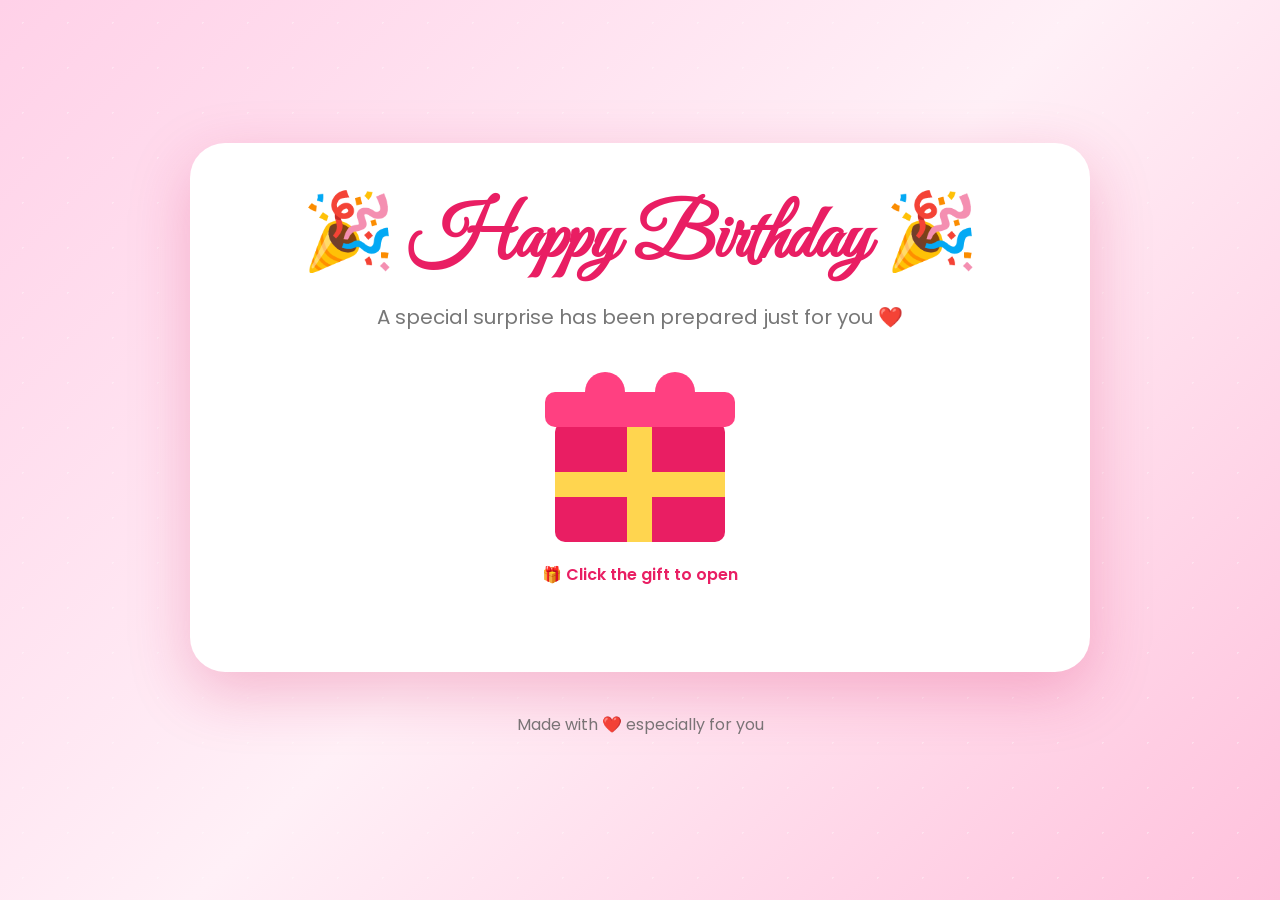
<file: index.html>
<!DOCTYPE html>
<html lang="en">
<head>
<meta charset="UTF-8">
<meta name="viewport" content="width=device-width, initial-scale=1.0">

<title>Birthday Surprise ❤️</title>

<link rel="preconnect" href="https://fonts.googleapis.com">
<link href="https://fonts.googleapis.com/css2?family=Poppins:wght@300;500;700&family=Great+Vibes&display=swap" rel="stylesheet">

<style>

*{
margin:0;
padding:0;
box-sizing:border-box;
}

body{

font-family:Poppins,sans-serif;

background:linear-gradient(135deg,#ffd6e8,#ffeef5,#fff7fb);

overflow:hidden;

height:100vh;

display:flex;

justify-content:center;

align-items:center;

}

/* Floating Hearts */

.hearts{

position:fixed;

width:100%;

height:100%;

overflow:hidden;

top:0;

left:0;

pointer-events:none;

}

.heart{

position:absolute;

bottom:-40px;

font-size:25px;

animation:floatUp linear infinite;

opacity:.75;

}

@keyframes floatUp{

0%{

transform:translateY(0) scale(.7);

opacity:0;

}

20%{

opacity:1;

}

100%{

transform:translateY(-120vh) rotate(360deg);

opacity:0;

}

}

/* Card */

.card{

width:90%;

max-width:700px;

background:white;

padding:45px;

border-radius:25px;

box-shadow:0 15px 45px rgba(0,0,0,.15);

text-align:center;

z-index:10;

animation:fadeIn 1.2s;

}

@keyframes fadeIn{

from{

opacity:0;

transform:translateY(40px);

}

to{

opacity:1;

transform:translateY(0);

}

}

h1{

font-family:"Great Vibes",cursive;

font-size:60px;

color:#e91e63;

margin-bottom:15px;

}

.subtitle{

font-size:18px;

color:#666;

margin-bottom:30px;

}

/* Countdown */

#countdown{

display:grid;

grid-template-columns:repeat(4,1fr);

gap:15px;

margin:35px 0;

}

.time-box{

background:#ffe3ef;

padding:20px;

border-radius:15px;

}

.time-box h2{

font-size:38px;

color:#d81b60;

}

.time-box span{

font-size:14px;

color:#555;

}

/* Gift */

.gift{

margin:35px auto;

width:150px;

cursor:not-allowed;

animation:bounce 2s infinite;

}

.gift img{

width:100%;

}

@keyframes bounce{

0%,100%{

transform:translateY(0);

}

50%{

transform:translateY(-10px);

}

}

.note{

font-size:17px;

color:#777;

line-height:1.8;

margin-top:25px;

}

.footer{

margin-top:25px;

color:#999;

font-size:14px;

}

/* Mobile */

@media(max-width:650px){

h1{

font-size:42px;

}

#countdown{

grid-template-columns:repeat(2,1fr);

}

.card{

padding:25px;

}

}

</style>

</head>

<body>

<div class="hearts" id="hearts"></div>

<div class="card">

<h1>🎁 Birthday Surprise</h1>

<p class="subtitle">
Something special has been prepared just for you ❤️
</p>

<div id="countdown">

<div class="time-box">
<h2 id="days">0</h2>
<span>Days</span>
</div>

<div class="time-box">
<h2 id="hours">0</h2>
<span>Hours</span>
</div>

<div class="time-box">
<h2 id="minutes">0</h2>
<span>Minutes</span>
</div>

<div class="time-box">
<h2 id="seconds">0</h2>
<span>Seconds</span>
</div>

</div>

<div class="gift">

<img src="https://cdn-icons-png.flaticon.com/512/869/869869.png">

</div>

<p class="note">

This present is locked until

<strong>July 26, 2026</strong>.

<br><br>

Come back on your birthday to open your surprise.

❤️

</p>

<div class="footer">

Made with love 💕

</div>

</div>
<script src="js/script.js"></script>
</body>
</html>
</file>
<file: css/celebrate.css>
/* ==========================
   RESET
========================== */

*{
    margin:0;
    padding:0;
    box-sizing:border-box;
}


body{

    min-height:100vh;

    font-family:'Poppins',sans-serif;

    background:
    linear-gradient(
        135deg,
        #ffd1e8,
        #fff0f7,
        #ffc1dc
    );

    overflow-x:hidden;

    display:flex;

    flex-direction:column;

    align-items:center;

    justify-content:center;

}


/* ==========================
   STAR BACKGROUND
========================== */

body::before{

content:"";

position:fixed;

width:100%;

height:100%;

background-image:

radial-gradient(
white 1px,
transparent 1px
);

background-size:45px 45px;

opacity:.35;

animation:starsMove 25s linear infinite;

z-index:0;

}


@keyframes starsMove{

from{

background-position:0 0;

}

to{

background-position:300px 500px;

}

}



/* ==========================
   EFFECT LAYERS
========================== */


#confetti-container,
#balloons,
#sparkles,
#hearts{

position:fixed;

width:100%;

height:100%;

top:0;

left:0;

pointer-events:none;

overflow:hidden;

z-index:2;

}





/* ==========================
   MAIN CONTAINER
========================== */


.birthday-container{

width:90%;

max-width:900px;

background:white;

padding:45px;

border-radius:35px;

text-align:center;

box-shadow:

0 20px 60px rgba(214,27,96,.25);

animation:fadeIn 1.5s ease;

z-index:5;

}



@keyframes fadeIn{

from{

opacity:0;

transform:translateY(50px);

}

to{

opacity:1;

transform:translateY(0);

}

}





/* ==========================
   TITLE
========================== */


.birthday-title{

font-family:'Great Vibes',cursive;

font-size:75px;

color:#e91e63;

animation:pulse 2s infinite;

}



@keyframes pulse{

50%{

transform:scale(1.05);

}

}



.birthday-subtitle{

font-size:20px;

color:#777;

margin:15px;

}





/* ==========================
   GIFT BOX
========================== */


#gift-area{

margin:40px;

}



#giftBox{

width:170px;

height:170px;

margin:auto;

position:relative;

cursor:pointer;

perspective:800px;

animation:bounce 2s infinite;

}



.gift-box{

position:absolute;

bottom:0;

width:170px;

height:120px;

background:#e91e63;

border-radius:10px;

}



.gift-lid{

position:absolute;

top:20px;

left:-10px;

width:190px;

height:35px;

background:#ff4081;

border-radius:10px;

z-index:3;

transform-origin:bottom;

transition:1s;

}



#giftBox.open .gift-lid{

transform:

translateY(-100px)

rotateX(70deg)

rotateZ(-20deg);

}



.vertical-ribbon{

position:absolute;

height:120px;

width:25px;

background:#ffd54f;

left:72px;

}



.horizontal-ribbon{

position:absolute;

height:25px;

width:170px;

background:#ffd54f;

top:50px;

}



.gift-bow{

position:absolute;

top:0;

left:55px;

width:60px;

height:30px;

}



.gift-bow:before,
.gift-bow:after{

content:"";

position:absolute;

width:40px;

height:40px;

background:#ff4081;

border-radius:50%;

}


.gift-bow:before{

left:-25px;

}


.gift-bow:after{

right:-25px;

}


@keyframes bounce{

50%{

transform:translateY(-15px);

}

}



.click-text{

margin-top:20px;

color:#e91e63;

font-weight:600;

}
/* ==========================
   SURPRISE CONTENT
========================== */


#surpriseContent{

display:none;

animation:showContent 1s ease;

}



@keyframes showContent{

from{

opacity:0;

transform:scale(.8);

}

to{

opacity:1;

transform:scale(1);

}

}





h2{

color:#e91e63;

margin:25px;

}





/* ==========================
   ENVELOPE
========================== */


.envelope{

width:180px;

height:120px;

margin:30px auto;

background:#ff4081;

border-radius:10px;

position:relative;

cursor:pointer;

box-shadow:

0 10px 25px rgba(0,0,0,.2);

}



.envelope-top{

position:absolute;

left:0;

top:0;

width:0;

height:0;

border-left:90px solid transparent;

border-right:90px solid transparent;

border-top:70px solid #f06292;

transform-origin:top;

transition:.8s;

}



.envelope.open .envelope-top{

transform:rotateX(180deg);

}



.envelope-body{

height:100%;

display:flex;

align-items:center;

justify-content:center;

font-size:45px;

}





/* ==========================
   LETTER
========================== */


.letter{

background:#fff5fa;

border-radius:20px;

padding:25px;

min-height:120px;

font-size:18px;

line-height:1.8;

color:#555;

box-shadow:

0 5px 20px rgba(0,0,0,.08);

}





/* ==========================
   PHOTO SLIDESHOW
========================== */


.slideshow{

display:flex;

justify-content:center;

margin:30px;

}



.slideshow img{

width:500px;

height:500px;

object-fit:cover;

border-radius:35px;

border:10px solid white;

box-shadow:

0 15px 40px rgba(0,0,0,.25);

transition:

opacity .8s ease,

transform .5s ease;

}



.slideshow img:hover{

transform:scale(1.08);

}



.slide-buttons button{

background:#e91e63;

color:white;

border:none;

padding:12px 20px;

margin:10px;

border-radius:30px;

cursor:pointer;

font-size:20px;

}





/* ==========================
   CAKE
========================== */


.cake-section{

margin:50px;

}



.cake{

width:200px;

height:150px;

margin:auto;

position:relative;

}



.cake-bottom{

position:absolute;

bottom:0;

width:200px;

height:80px;

background:#ff80ab;

border-radius:20px;

}



.cake-top{

position:absolute;

bottom:70px;

left:20px;

width:160px;

height:50px;

background:#f48fb1;

border-radius:20px;

}



.candle{

position:absolute;

top:-60px;

left:95px;

height:60px;

width:15px;

background:#fff176;

border-radius:5px;

}



.flame{

position:absolute;

top:-25px;

left:-3px;

width:20px;

height:30px;

background:#ff9800;

border-radius:50%;

animation:flicker .6s infinite alternate;

}



@keyframes flicker{

from{

transform:scale(1);

opacity:1;

}


to{

transform:scale(1.3);

opacity:.7;

}

}





/* ==========================
   CONFETTI
========================== */


.confetti{

position:absolute;

width:12px;

height:12px;

animation:fall 5s linear infinite;

}



@keyframes fall{

to{

transform:

translateY(110vh)

rotate(720deg);

}

}





/* ==========================
   BALLOONS
========================== */


.balloon{

position:absolute;

bottom:-120px;

width:70px;

height:90px;

border-radius:50%;

animation:balloonUp 10s linear infinite;

}



@keyframes balloonUp{

to{

transform:translateY(-130vh);

}

}





/* ==========================
   HEARTS
========================== */


.heart{

position:absolute;

bottom:-50px;

font-size:25px;

animation:

heartFloat 8s linear infinite;

}



@keyframes heartFloat{

to{

transform:

translateY(-120vh)

rotate(360deg);

opacity:0;

}

}





/* ==========================
   SPARKLES
========================== */


.sparkle{

position:absolute;

color:white;

font-size:25px;

animation:sparkle 2s infinite;

text-shadow:

0 0 10px white,

0 0 20px pink;

}



@keyframes sparkle{

50%{

opacity:.2;

transform:scale(1.5);

}

}


/* ==========================
   VIDEO GALLERY
========================== */


#videoGallery{

    display:none;

}


.videos{

    display:flex;

    justify-content:center;

    align-items:center;

}



#birthdayVideo{

    display:block;

    width:500px;

    height:500px;

    object-fit:cover;

    margin:30px auto;

    border-radius:35px;

    box-shadow:
    0 15px 40px rgba(0,0,0,.25);

}



#videoNumber{

    color:#e91e63;

    font-size:20px;

    margin:20px;

}





/* ==========================
   MOBILE VIDEO
========================== */


@media(max-width:600px){


#birthdayVideo{

    width:300px;

    height:300px;

    object-fit:cover;

}



#videoNumber{

    font-size:18px;

}



}





/* ==========================
   FOOTER
========================== */


footer{

margin-top:20px;

color:#777;

padding:20px;

}





/* ==========================
   MOBILE
========================== */


@media(max-width:600px){


.birthday-container{

padding:25px;

}



.birthday-title{

font-size:50px;

}



.slideshow img{

width:300px;

height:300px;

}



#birthdayVideo{

width:300px;

height:300px;

object-fit:cover;

border-radius:25px;

}



#videoNumber{

font-size:20px;

margin:20px;

}


.envelope{

transform:scale(.9);

}



.cake{

transform:scale(.8);

}


}
</file>
